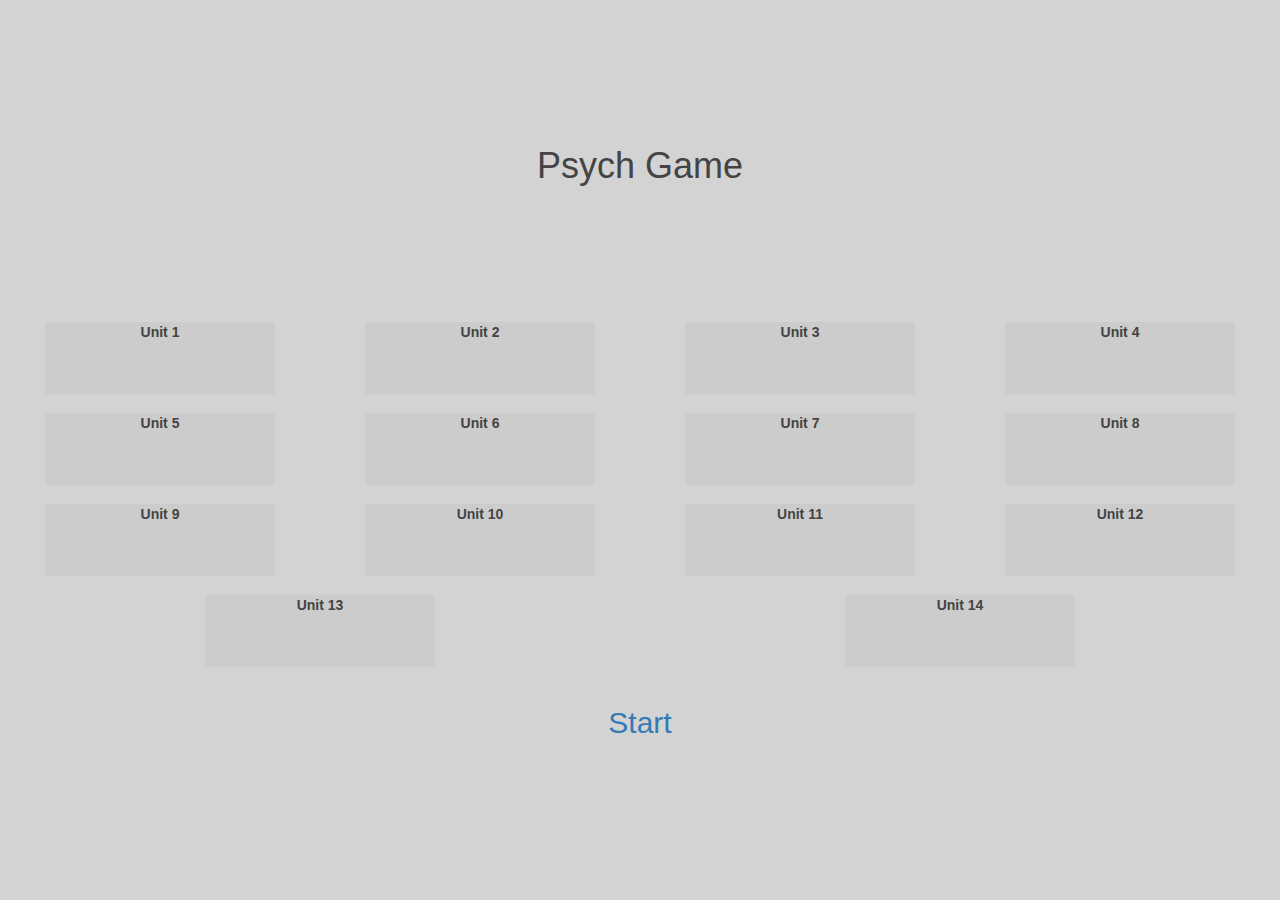
<file: index.html>
<!DOCTYPE html>
<html lang="en">
<head>
    <meta charset="UTF-8">
    <title>Psych Battle</title>
    <!-- Latest compiled and minified CSS -->
    <link rel="stylesheet" href="https://maxcdn.bootstrapcdn.com/bootstrap/3.3.7/css/bootstrap.min.css" integrity="sha384-BVYiiSIFeK1dGmJRAkycuHAHRg32OmUcww7on3RYdg4Va+PmSTsz/K68vbdEjh4u" crossorigin="anonymous">
    <script src="https://ajax.googleapis.com/ajax/libs/jquery/3.3.1/jquery.min.js"></script>
    <link rel="stylesheet" href="main.css">
    <script src="main.js"></script>
</head>
<body>
   <div class="container-fluid">
       <div class="row" id="title"><h1>Psych Game</h1></div>
       <div class="row">
           <div class="col-sm-3">
               <label class="switch"><input type="checkbox" id="check0" onclick="toggleCategs(0)"><span class="slider">Unit 1</span></label>
           </div>
           <div class="col-sm-3">
               <label class="switch"><input type="checkbox" id="check1" onclick="toggleCategs(1)"><span class="slider">Unit 2</span></label>
           </div>
           <div class="col-sm-3">
               <label class="switch"><input type="checkbox" id="check2" onclick="toggleCategs(2)"><span class="slider">Unit 3</span></label>
           </div>
           <div class="col-sm-3">
               <label class="switch"><input type="checkbox" id="check3" onclick="toggleCategs(3)"><span class="slider">Unit 4</span></label>
           </div>       
       </div>
       <div class="row">
           <div class="col-sm-3">
               <label class="switch"><input type="checkbox" id="check4" onclick="toggleCategs(4)"><span class="slider">Unit 5</span></label>
           </div>
           <div class="col-sm-3">
               <label class="switch"><input type="checkbox" id="check5" onclick="toggleCategs(5)"><span class="slider">Unit 6</span></label>
           </div>
           <div class="col-sm-3">
               <label class="switch"><input type="checkbox" id="check6" onclick="toggleCategs(6)"><span class="slider">Unit 7</span></label>
           </div>
           <div class="col-sm-3">
               <label class="switch"><input type="checkbox" id="check7" onclick="toggleCategs(7)"><span class="slider">Unit 8</span></label>
           </div>       
       </div>
       <div class="row">
           <div class="col-sm-3">
               <label class="switch"><input type="checkbox" id="check8" onclick="toggleCategs(8)"><span class="slider">Unit 9</span></label>
           </div>
           <div class="col-sm-3">
               <label class="switch"><input type="checkbox" id="check9" onclick="toggleCategs(9)"><span class="slider">Unit 10</span></label>
           </div>
           <div class="col-sm-3">
               <label class="switch"><input type="checkbox" id="check10" onclick="toggleCategs(10)"><span class="slider">Unit 11</span></label>
           </div>
           <div class="col-sm-3">
               <label class="switch"><input type="checkbox" id="check11" onclick="toggleCategs(11)"><span class="slider">Unit 12</span></label>
           </div>       
       </div>
        <div class="row">
           <div class="col-sm-6">
               <label class="switch"><input type="checkbox" id="check12" onclick="toggleCategs(12)"><span class="slider">Unit 13</span></label>
           </div>
           <div class="col-sm-6">
               <label class="switch"><input type="checkbox" id="check13" onclick="toggleCategs(13)"><span class="slider">Unit 14</span></label>       
        </div>
       </div>
       <div class="row"><h2><a href="game.html">Start</a></h2></div>
   </div>
</body>
</html>
</file>
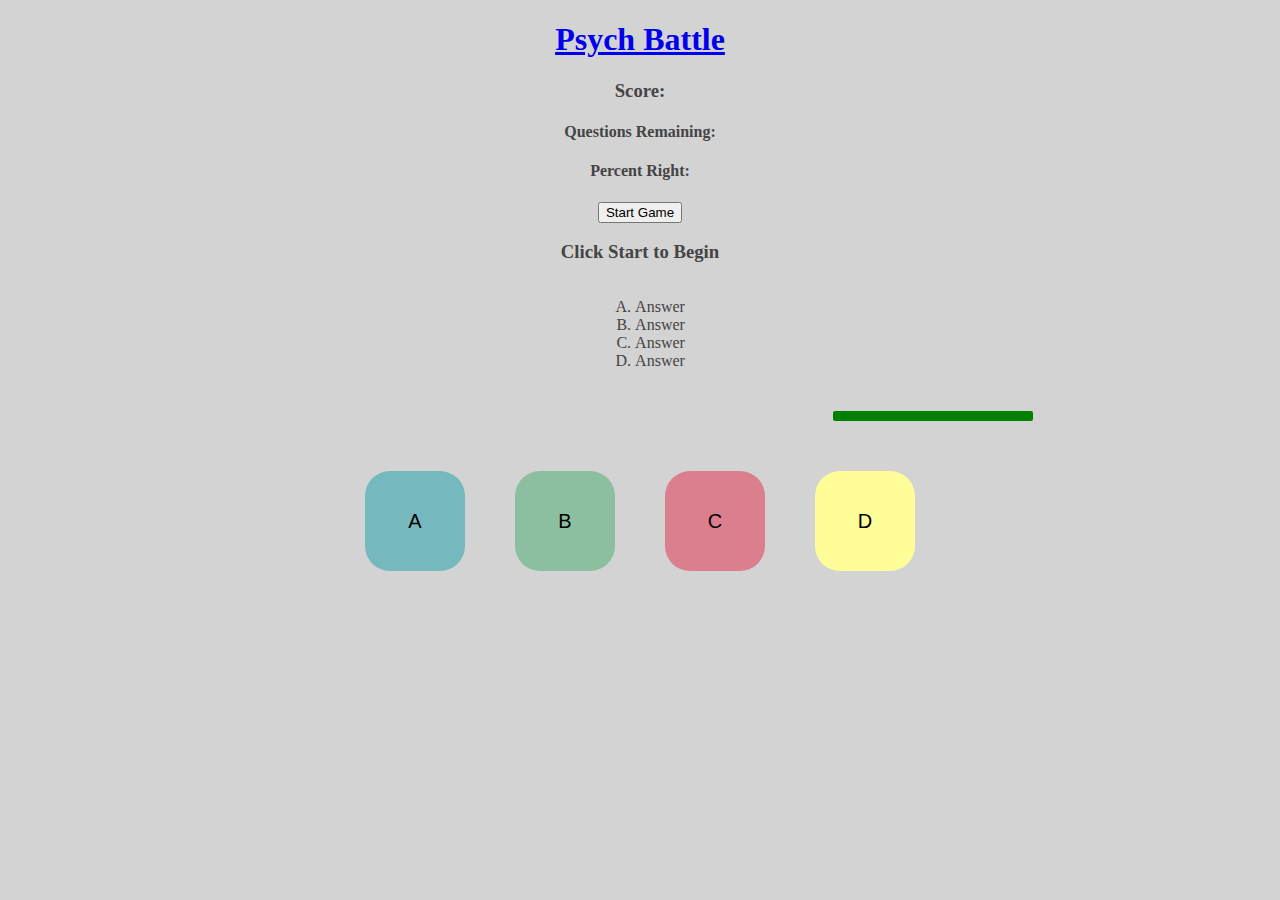
<file: game.html>
<!DOCTYPE html>
<html>
<head>
<script src="https://ajax.googleapis.com/ajax/libs/jquery/3.3.1/jquery.min.js"></script>
<script type="text/javascript" src="arrays.js"></script>
<link rel="stylesheet" href="main.css">

<script src="game.js"></script>
</head>
<body>

<h1 align="center" ><a href="index.html">Psych Battle</a></h1>

<h3 align="center" id="score" >Score:</h1>
<h4 id="qs_left">Questions Remaining: </h4>
<h4 id="percent_right">Percent Right: </h4>
<div class="center">
<button id="startButton">Start Game</button>
</div>


<div class="center">
<h3 id="currentQuestion">Click Start to Begin</h3>
</div>

<div class="center">
<ol type="A">
  <li id="answer1">Answer</li>
  <li id="answer2">Answer</li>
  <li id="answer3">Answer</li>
  <li id="answer4">Answer</li>
</ol>
</div>
<div id="timerParent">
  <div id="timer"></div>
</div>

<div class="center">

<div class=button id="buttonA" style="background:#75B9BE;"><p class=buttonText>A</p></div>
<div class=button id="buttonB" style="background:#8BBF9F;"><p class=buttonText>B</p></div>
<div class=button id="buttonC" style="background:#DB7F8E;"><p class=buttonText>C</p></div>
<div class=button id="buttonD" style="background:#FFFD98;"><p class=buttonText>D</p></div>


</div>
<p id="correct_answer" style="text-align: center"></p>

</body>
</html>
</file>
<file: main.css>
body {
    text-align: center;
    /*background-color:#D5C5C8;*/
    background-color: lightgray;
    color: #444444;
}
#title {
    margin-top: 14vh;
    margin-bottom: 14vh;
}

.row {
    margin-bottom: 1vh;
}

.switch input {display:none;}
li {
    text-align: left;
}
.switch {
  position: relative;
  width: 18vw;
  height: 8vh;
}

.slider {
  position: absolute;
  cursor: pointer;
  top: 0;
  left: 0;
  right: 0;
  bottom: 0;
  background-color: #ccc;
  -webkit-transition: .4s;
  transition: .4s;
}

#start-text {
    margin-left: 16px;
    margin-right: 16px;
}

input:checked + .slider {
  background-color: #2196F3;
}

#timerParent{

}

#timer{
  /* border-style: solid;
  border-width: 1px;
  border-color: black; */
  position: relative;
  border-radius: 2px;
  height:10px;
  width:200px;
  left:800px;
  margin-top: 25px;
  margin-bottom: 25px;
  margin-right: 25px;
  margin-left: 25px;
  background:green
}

p.buttonText{
  font:20px arial, sans-serif;
  text-align:center;
  color:black;
}
.button{
  display: inline-block;
  border-radius: 25px;
  height:100px;
  width:100px;
  left:50px;
  margin-top: 25px;
  margin-bottom: 25px;
  margin-right: 25px;
  margin-left: 25px;
  display: flex;
  justify-content: center;
  align-items: center;
}
.center {
  width: 100%;
  height: 100%;
  display: flex;
  align-items: center;
  justify-content: center;


}
</file>
